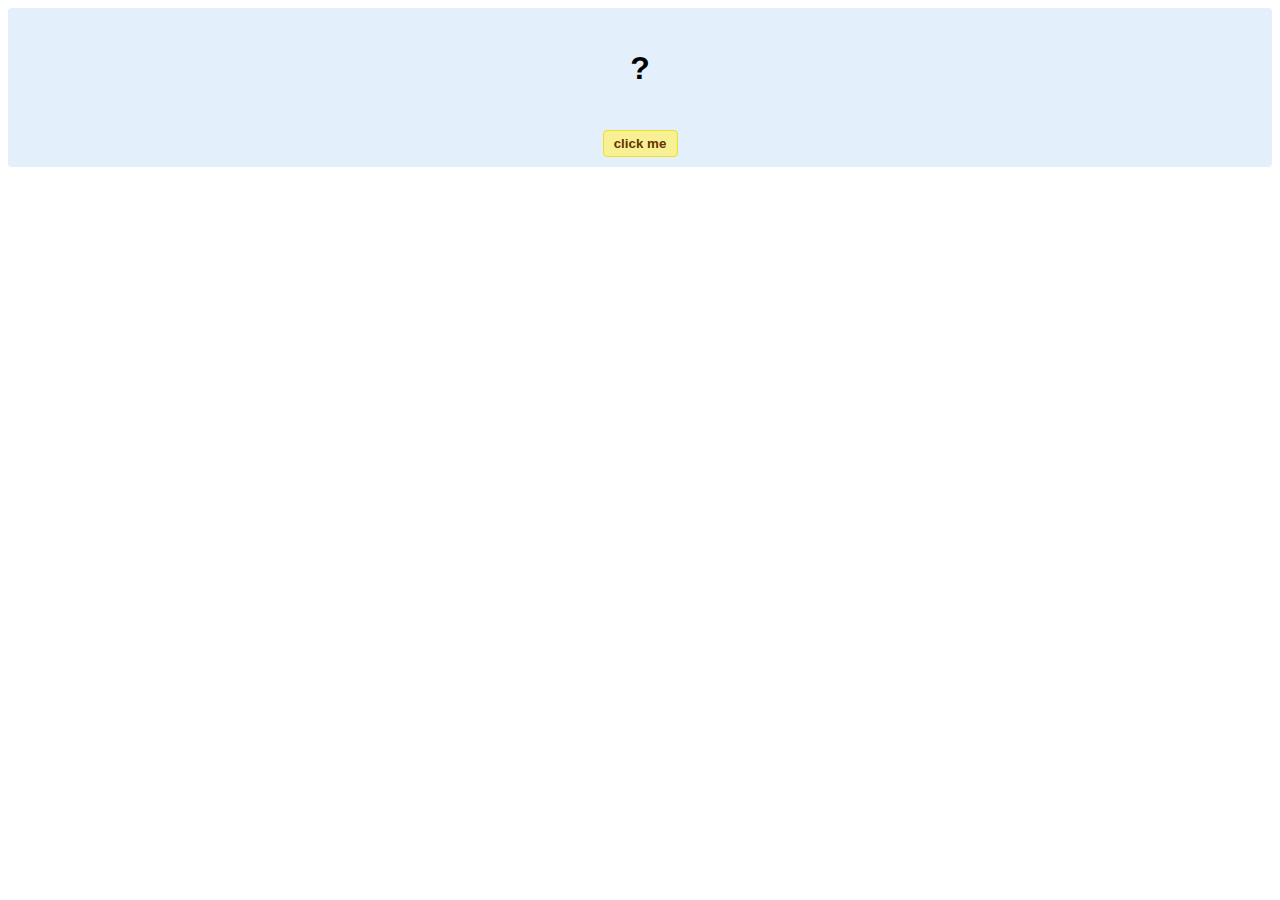
<file: hello-world.html>
<!DOCTYPE html>
<!-- HTML5 Hello world by kirupa - http://www.kirupa.com/html5/getting_your_feet_wet_html5_pg1.htm -->
<html lang="en-us">

<head>
<meta charset="utf-8">
<title>Hello...</title>
<style type="text/css">
#mainContent {
	font-family: Arial, Helvetica, sans-serif;
	font-size: xx-large;
	font-weight: bold;
	background-color: #E3F0FB;
	border-radius: 4px;
	padding: 10px;
	text-align: center;
}
.buttonStyle {
	border-radius: 4px;
	border: thin solid #F0E020;
	padding: 5px;
	background-color: #F8F094;
	font-family: "Segoe UI", Tahoma, Geneva, Verdana, sans-serif;
	font-weight: bold;
	color: #663300;
	width: 75px;
}

.buttonStyle:hover {
	border: thin solid #FFCC00;
	background-color: #FCF9D6;
	color: #996633;
	cursor: pointer;
}
.buttonStyle:active {
	border: thin solid #99CC00;
	background-color: #F5FFD2;
	color: #669900;
	cursor: pointer;
}

</style>
</head>

<body>
<div id="mainContent">
<p id="helloText">?</p>
<button id="clickButton" class="buttonStyle">click me</button>
</div>
<script> 
var myButton = document.getElementById("clickButton");
var myText = document.getElementById("helloText");

myButton.addEventListener('click', doSomething, false)

function doSomething() {
	myText.textContent = "hello, world!";
}
</script>

</body>
</html>
</file>
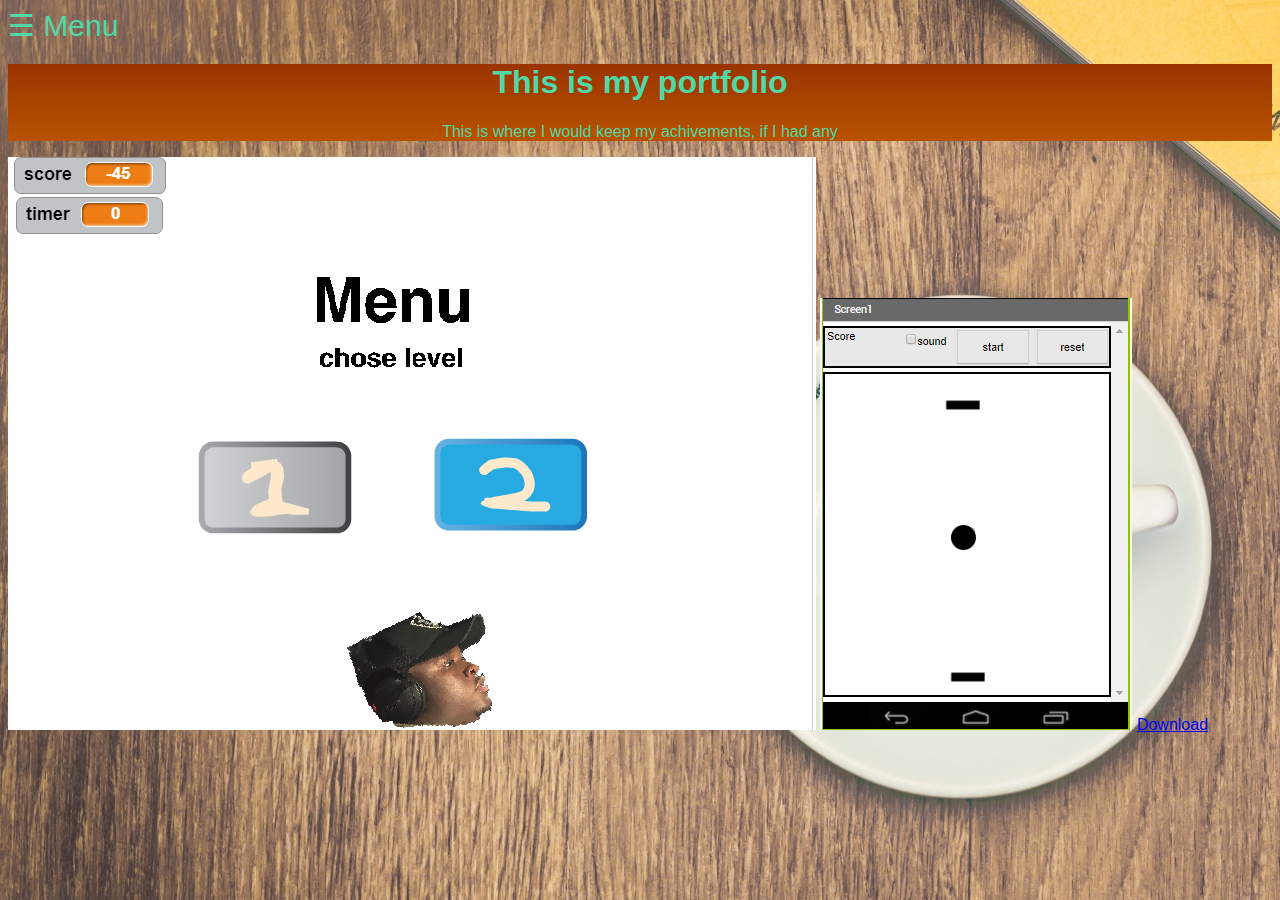
<file: my_website/portfolio.html>
<!doctype html>
	<html lang="en">
	  <head>
	    <meta charset="utf-8">
	    <meta name="viewport" content="width=device-width, initial-scale=1, shrink-to-fit=no">
	    <title>Portfolio</title>
        <link rel="stylesheet" type="text/css" href="style.css">	 
		<link rel="stylesheet" href="https://maxcdn.bootstrapcdn.com/bootstrap/4.0.0-beta/css/bootstrap.min.css" integrity="sha384-/Y6pD6FV/Vv2HJnA6t+vslU6fwYXjCFtcEpHbNJ0lyAFsXTsjBbfaDjzALeQsN6M" crossorigin="anonymous">	  
	  </head>
	<body>
		<div id="mySidenav" class="sidenav">
		  <a href="javascript:void(0)" class="closebtn" onclick="closeNav()">&times;</a>
		  <a href="index.html">Home</a>
		  <a href="portfolio.html">Portfolio</a>
		  <a href="about_me.html">About Me</a>
		  <a href="#">PlaceHolder</a>
		</div>
		<span style="font-size:30px;cursor:pointer" onclick="openNav()">&#9776; Menu</span>
			        
		<div class="container">
			<div class="jumbotron" style="background-image:url(images/orange.png);">
				<h1 style="color:#50d8a8">This is my portfolio</h1>
				<p style="color:#50d8a8">This is where I would keep my achivements, if I had any</p>
			</div>
		</div>
		<a href=https://scratch.mit.edu/projects/178539677/><img src=images/raw_sauce.PNG></a>
		<img src="images/Ryan_sniffs_dick.PNG" alt="Pong">
		<a href="Download/Alexis_&_Ryan.aia" download>Download</a>
  
		<script>
		function openNav() {
		    document.getElementById("mySidenav").style.width = "250px";
		}
		
		function closeNav() {
		    document.getElementById("mySidenav").style.width = "0";
		}
		</script>
		 <script src="https://code.jquery.com/jquery-3.2.1.slim.min.js" integrity="sha384-KJ3o2DKtIkvYIK3UENzmM7KCkRr/rE9/Qpg6aAZGJwFDMVNA/GpGFF93hXpG5KkN" crossorigin="anonymous"></script>
		 <script src="https://cdnjs.cloudflare.com/ajax/libs/popper.js/1.11.0/umd/popper.min.js" integrity="sha384-b/U6ypiBEHpOf/4+1nzFpr53nxSS+GLCkfwBdFNTxtclqqenISfwAzpKaMNFNmj4" crossorigin="anonymous"></script>
	     <script src="https://maxcdn.bootstrapcdn.com/bootstrap/4.0.0-beta/js/bootstrap.min.js" integrity="sha384-h0AbiXch4ZDo7tp9hKZ4TsHbi047NrKGLO3SEJAg45jXxnGIfYzk4Si90RDIqNm1" crossorigin="anonymous"></script>
	  
  </body>
</html>
</file>
<file: my_website/style.css>
body {
            font-family: "Lato", sans-serif;
        }
        
        h1 {
            text-align: center; color: #50d8a8;
        }
        
        .sidenav {
            height: 100%;
            width: 0;
            position: fixed;
            z-index: 1;
            top: 0;
            left: 0;
            background-color: #6b6f7e;
            overflow-x: hidden;
            transition: 0.5s;
            padding-top: 60px;
        }
        
        .sidenav a {
            padding: 8px 8px 8px 32px;
            text-decoration: none;
            font-size: 25px;
            color: #50d8a8;
            display: block;
            transition: 0.3s;
        }
        
        .sidenav a:hover {
            color: #ffffff;
        }
        
        .sidenav .closebtn {
            position: absolute;
            top: 0;
            right: 25px;
            font-size: 36px;
            margin-left: 50px;
        }
        
        @media screen and (max-height: 450px) {
          .sidenav {padding-top: 15px;}
          .sidenav a {font-size: 18px;}
        }
        
        p {
            text-align: center; color: #c7d4e8;
        }
        
        body {
            background-image: url("images/Coffee_Table.jpg");
        }
        
        span {
            color:#50d8a8;
        }
        
        .footer a {
        color: #b9d1f7;
        }
        
        th {
            color: #50d8a8;
        }
</file>
